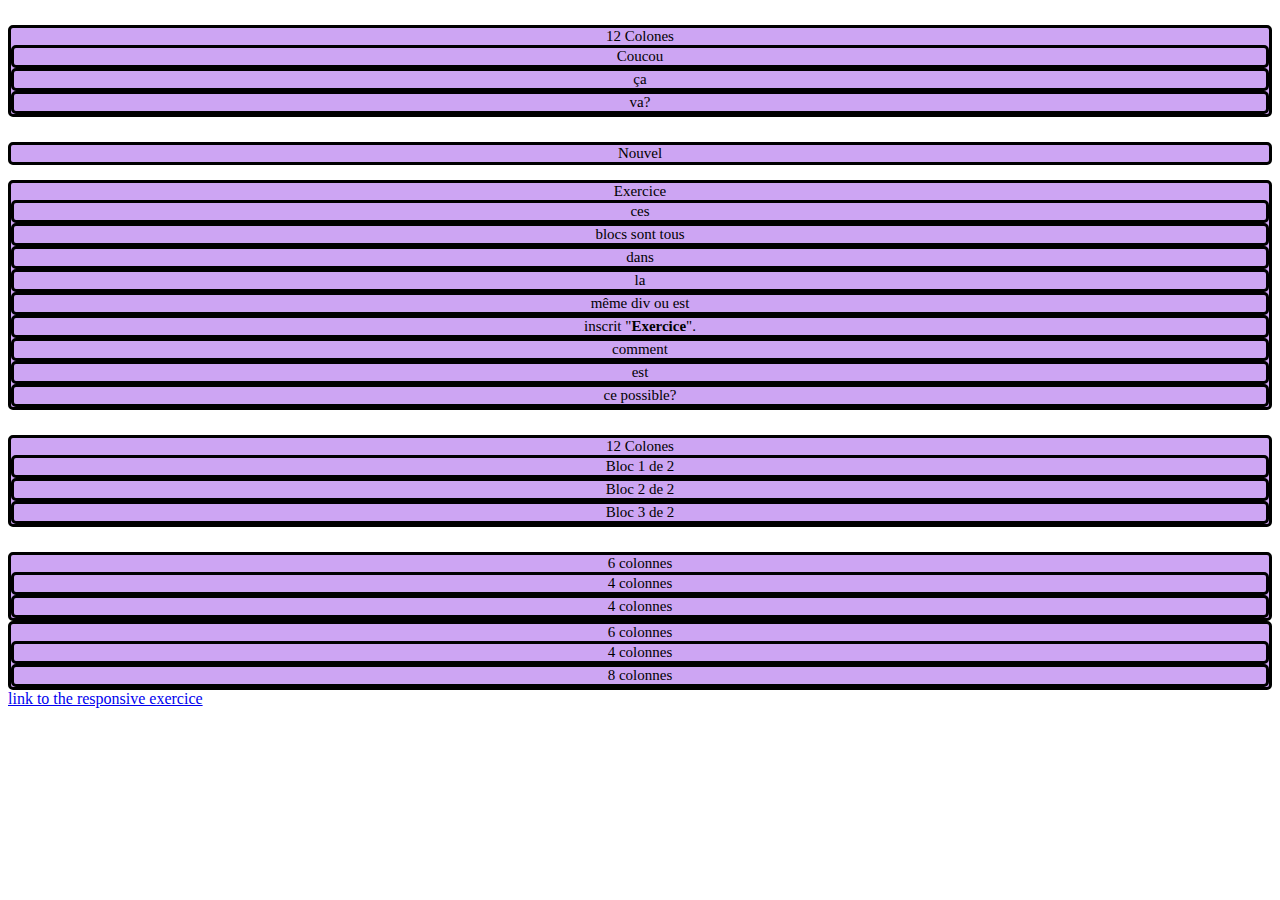
<file: index.html>
<!DOCTYPE html>
<html lang="en">
<head>
    <link href="https://cdn.jsdelivr.net/npm/bootstrap@5.0.0-beta1/dist/css/bootstrap.min.css" rel="stylesheet" integrity="sha384-giJF6kkoqNQ00vy+HMDP7azOuL0xtbfIcaT9wjKHr8RbDVddVHyTfAAsrekwKmP1" crossorigin="anonymous">
    <script src="https://cdn.jsdelivr.net/npm/bootstrap@5.0.0-beta1/dist/js/bootstrap.bundle.min.js" integrity="sha384-ygbV9kiqUc6oa4msXn9868pTtWMgiQaeYH7/t7LECLbyPA2x65Kgf80OJFdroafW" crossorigin="anonymous"></script>
    <meta charset="UTF-8">
    <link rel="stylesheet" href="style.css">
    <meta name="viewport" content="width=device-width, initial-scale=1.0">
    <title>Document</title>
</head>
<body>

    <!-- 1st EXERCICE -->
    <div class="container-fluid">
        <div class="row">
            <div class="col" id="element">
                12 Colones
                <div class="row">
                    <div class="col-2 offset-1" id="element">
                        Coucou
                    </div>
                    <div class="col-3 offset-2" id="element">
                        ça
                    </div>
                    <div class="col-2 offset-2" id="element">
                        va?
                    </div>
                </div>
            </div>
        </div>
    </div>
    <!-- 2nd EXERCICE -->
    <div class="container-fluid">
        <div class="row">
                <div class="col-4" >
                    <div class="row" >
                        <p id="element">Nouvel</p>
                    </div>
                </div>
                <div class="col-8" id="element">
                    Exercice
                    <div class="row">
                        <div class="col-3" id="element">ces</div>
                        <div class="col-6" id="element">blocs sont tous</div>
                        <div class="col-3" id="element">dans</div>
                    </div>
                    <div class="row">
                        <div class="col-4" id="element">la</div>
                        <div class="col-4" id="element">même div ou est</div>
                        <div class="col-4" id="element">inscrit "<b>Exercice</b>".</div>
                    </div>
                    <div class="row">
                        <div class="col-5" id="element">comment</div>
                        <div class="col-2" id="element">est</div>
                        <div class="col-5" id="element">ce possible? </div>
                    </div>
                    
                </div>
        </div>
    </div>

    <!-- 3rd EXERCICE -->
    <div class="container-fluid">
        <div class="row">
            <div class="col" id="element">
                12 Colones
                <div class="row">
                    <div class="col-2 offset-1" id="element">
                        Bloc 1 de 2
                    </div>
                    <div class="col-sm-2  order-2 offset-2 " id="element">
                        Bloc 2 de 2
                    </div>
                    <div class="col-2 order-1 offset-2" id="element">
                        Bloc 3 de 2
                    </div>
                </div>
            </div>
        </div>
    </div>

    <!-- 4th EXERCICE -->

    <div class="container-fluid">
        <div class="row">
            <div class="col" id="element">6 colonnes
                <div class="row">
                    <div class="col-4" id="element">4 colonnes</div>
                    <div class="col-4 offset-4" id="element">4 colonnes</div>
                </div>
            </div>
            <div class="col" id="element">6 colonnes
                <div class="row">
                    <div class="col-4" id="element"> 4 colonnes</div>
                    <div class="col-8" id="element"> 8 colonnes</div>
                </div>
            </div>

        <a href="responsive.html">link to the responsive exercice</a>

        </div>
    </div>





</body>
</html>
</file>
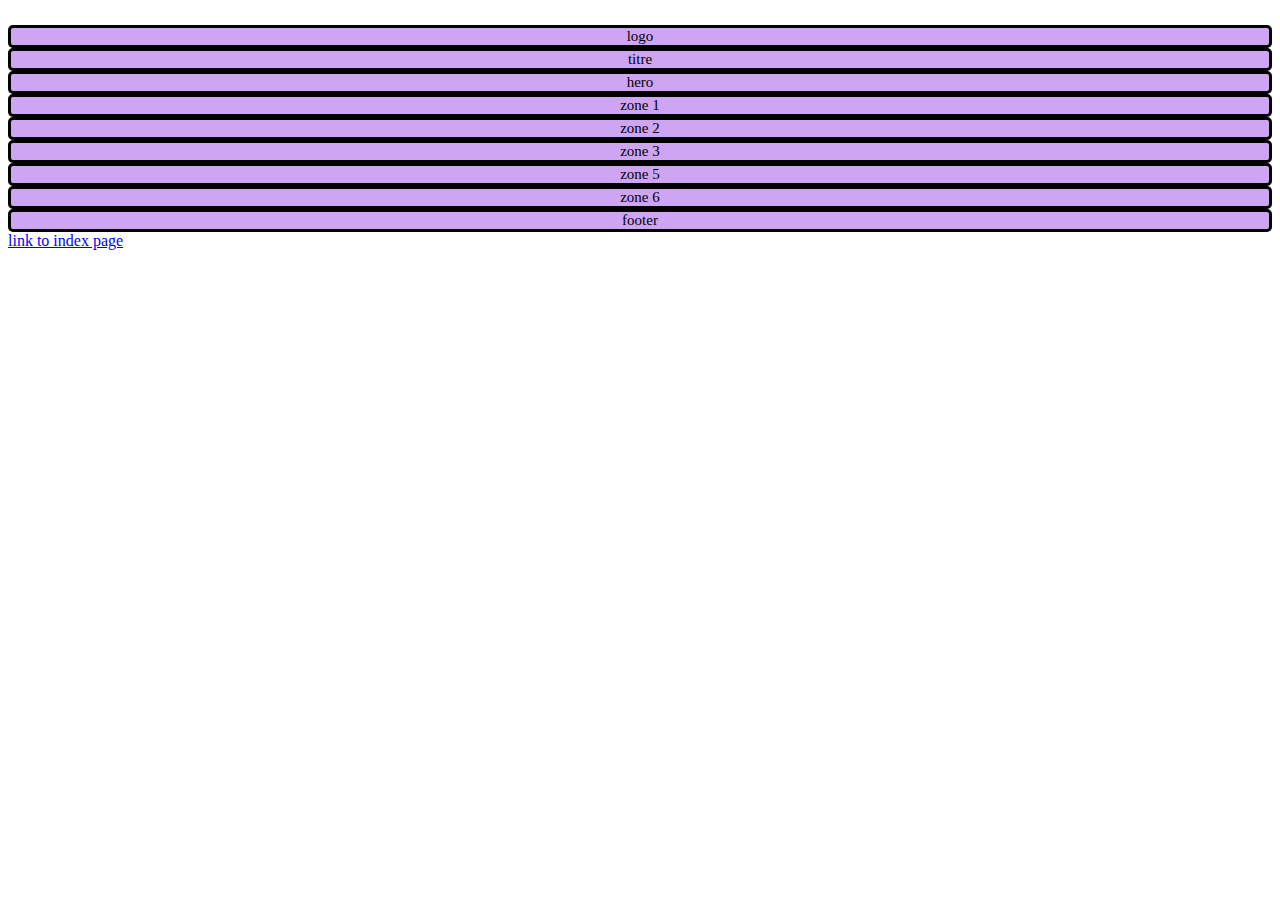
<file: responsive.html>
<!DOCTYPE html>
<html lang="en">
<head>
    <link href="https://cdn.jsdelivr.net/npm/bootstrap@5.0.0-beta1/dist/css/bootstrap.min.css" rel="stylesheet" integrity="sha384-giJF6kkoqNQ00vy+HMDP7azOuL0xtbfIcaT9wjKHr8RbDVddVHyTfAAsrekwKmP1" crossorigin="anonymous">
    <script src="https://cdn.jsdelivr.net/npm/bootstrap@5.0.0-beta1/dist/js/bootstrap.bundle.min.js" integrity="sha384-ygbV9kiqUc6oa4msXn9868pTtWMgiQaeYH7/t7LECLbyPA2x65Kgf80OJFdroafW" crossorigin="anonymous"></script>
    <meta charset="UTF-8">
    <link rel="stylesheet" href="style.css">
    <meta name="viewport" content="width=device-width, initial-scale=1.0">
    <title>Document</title>
</head>
<body>

<div class="container-fluid">

<div class="row">
        <div class="col-4 col-lg-3" id="element">logo</div>
        <div class="col-8 col-lg-9" id="element">titre</div>
</div>
<div class="row">
    <div class="col-12" id="element">hero</div>
</div>

<div class="row">
    <div class="col-lg-4" id="element">zone 1</div>
    <div class="col-lg-4" id="element">zone 2</div>
    <div class="col-lg-4" id="element">zone 3</div>
</div>

<div class="row">
    <div class="col-8 col-lg-6" id="element">zone 5</div>
    <div class="col-4 col-lg-6" id="element">zone 6</div>
</div>

<div class="row">
    <div class="col" id="element">footer</div>
</div>

<a href="index.html"> link to index page</a>

</div>

</body>
</html>
</file>
<file: style.css>
#element{
    background-color: #cda5f3;
    text-align: center;
    border-radius: 5px;
    border-color: black;
    border-style: solid;
    font-size: 15px;
}

.container-fluid{
    margin-top: 25px;
}
</file>
